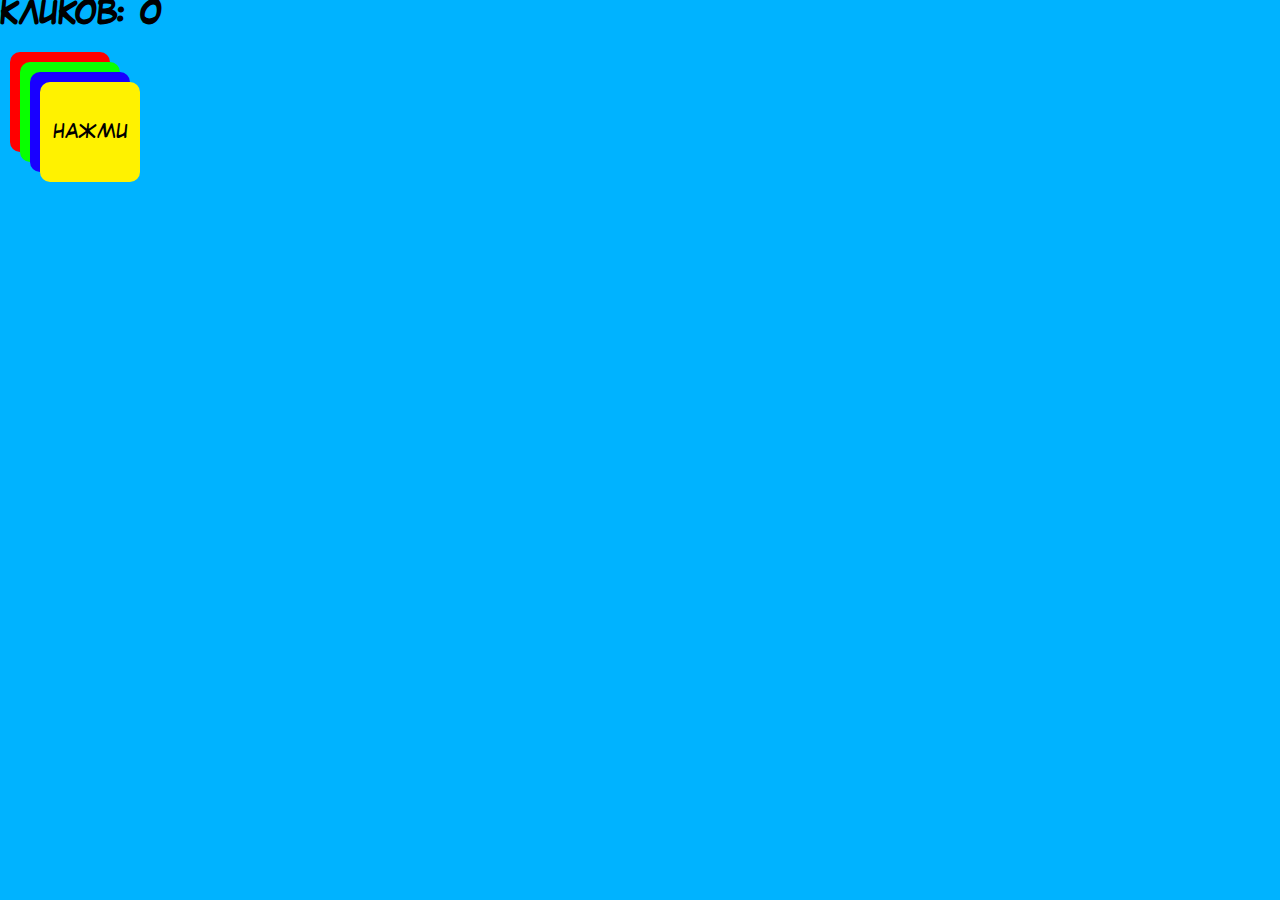
<file: index.html>
<!DOCTYPE html>
<html lang="en">

<head>
    <meta charset="UTF-8">
    <meta http-equiv="X-UA-Compatible" content="IE=edge">
    <meta name="viewport" content="width=device-width, initial-scale=1.0">
    <title>Document</title>
    <link rel="stylesheet" href="css/style.css">
</head>

<body>
    <h1>
        Кликов: <span class="clicks">0</span>
    </h1>
    <section class="wrapper">
        <section class="lll">
            <div class="a">нажми</div>
            <div class="b">нажми</div>
            <div class="c">нажми</div>
            <div class="d">нажми</div>

        </section>
    </section>

    <script src="js/jquery-3.6.1.min.js"></script>
    <script src="js/script.js"></script>
</body>

</html>
</file>
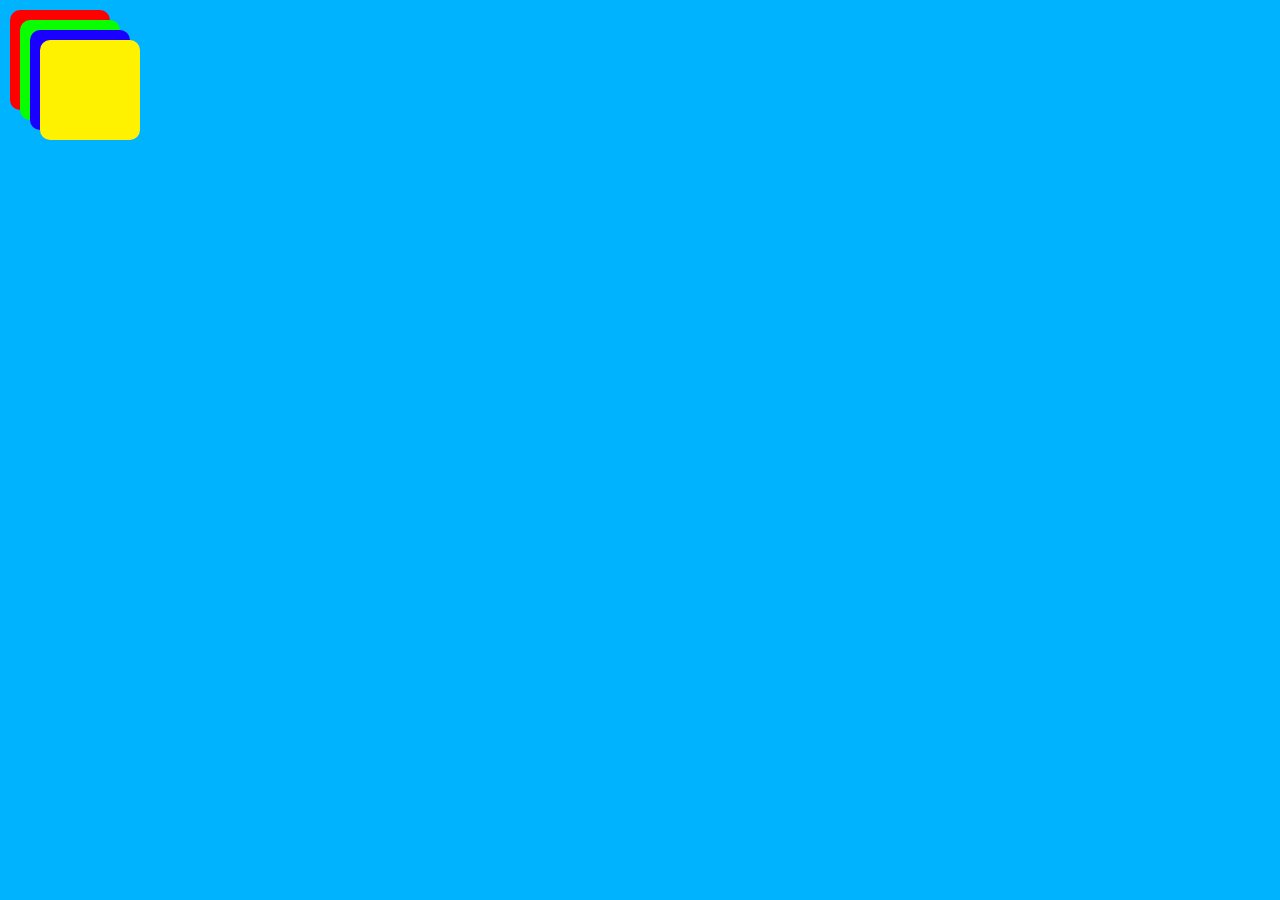
<file: lll.html>
<!DOCTYPE html>
<html lang="en">
<head>
    <meta charset="UTF-8">
    <meta http-equiv="X-UA-Compatible" content="IE=edge">
    <meta name="viewport" content="width=device-width, initial-scale=1.0">
    <title>Document</title>
    <link rel="stylesheet" href="css/ccc.css">
</head>
<body>
    <section class="lll">
        <div class="a"></div>
        <div class="b"></div>
        <div class="c"></div>
        <div class="d"></div>
        
    </section>
    <script src="js/jquery-3.6.1.min.js"></script>
    <script src="js/script.js"></script>
</body>
</html>
</file>
<file: css/style.css>
@font-face {
    font-family: "Azov";
    src: url(../fonts/Azov.ttf)
}

* {
    margin: 0;
    font-family: Azov;
}

h1{
    display: block;
}

.wrapper{
    display: inline-block;
    position: relative;
}



body {
    background-color: rgb(0, 179, 255);

}

.lll {
    display: inline;
    position: absolute;
    height: 300px;
    width: 300px;
    transition: 1s;
}

div {
    position: absolute;
    height: 100px;
    width: 100px;
    border-radius: 10px;
    transition: 0.5s;
    text-align: center;
    font-size: 20px;
    line-height: 100px;

}





.a {
    background-color: rgb(255, 0, 0);
    top: 10px;
    left: 10px;
    z-index: 1;
}

.b {
    background-color: rgb(9, 255, 0);
    top: 20px;
    left: 20px;
    z-index: 2;

}

.c {
    background-color: rgb(25, 0, 255);
    top: 30px;
    left: 30px;
    z-index: 3;

}

.d {
    background-color: rgb(255, 242, 0);
    top: 40px;
    left: 40px;
    z-index: 4;

}

.dispersion1 {
    top: 0;
    left: 0;
}

.dispersion2 {
    top: 0;
    left: 200px;
}

.dispersion3 {
    top: 200px;
    left: 0;
}

.dispersion4 {
    top: 200px;
    left: 200px;
}

.many {
    position: relative;
}


@media (max-width: 500px) {
    div {
        height: 50px;
        width: 50px;
        font-size: 10px;
        line-height: 50px;
    }

    .dispersion1 {
        top: 0;
        left: 0;
    }

    .dispersion2 {
        top: 0;
        left: 100px;
    }

    .dispersion3 {
        top: 100px;
        left: 0;
    }

    .dispersion4 {
        top: 100px;
        left: 100px;
    }
}

.margin10 {
    z-index: 1;
    top: 10px;
    left: 10px;
}

.margin20 {
    z-index: 2;
    top: 20px;
    left: 20px;
}

.margin30 {
    z-index: 3;
    top: 30px;
    left: 30px;
}

.margin40 {
    z-index: 5;
    top: 40px;
    left: 40px;
}
</file>
<file: css/ccc.css>
* {
    margin: 0;
}

body{
    background-color: rgb(0, 179, 255);
}

.lll {
    display: inline;
    position: fixed;
    height: 200px;
    width: 200px;
    transition: 1s;
}

div {
    position: absolute;
    height: 100px;
    width: 100px;
    border-radius: 10px;
    transition: 0.5s;
}

.a {
    background-color: rgb(255, 0, 0);
    top: 10px;
    left: 10px;
    z-index: 1;
}

.b {
    background-color: rgb(9, 255, 0);
    top: 20px;
    left: 20px;
    z-index: 2;

}

.c {
    background-color: rgb(25, 0, 255);
    top: 30px;
    left: 30px;
    z-index: 3;

}

.d {
    background-color: rgb(255, 242, 0);
    top: 40px;
    left: 40px;
    z-index: 4;

}
.many{
    position: relative;
}

.margin10{
    z-index: 1;
    top: 10px;
    left: 10px;
}

.margin20{
    z-index: 2;
    top: 20px;
    left: 20px;
}
.margin30{
    z-index: 3;
    top: 30px;
    left: 30px;
}
.margin40{
    z-index: 5;
    top: 40px;
    left: 40px;
    transition: 0s;
}
</file>
